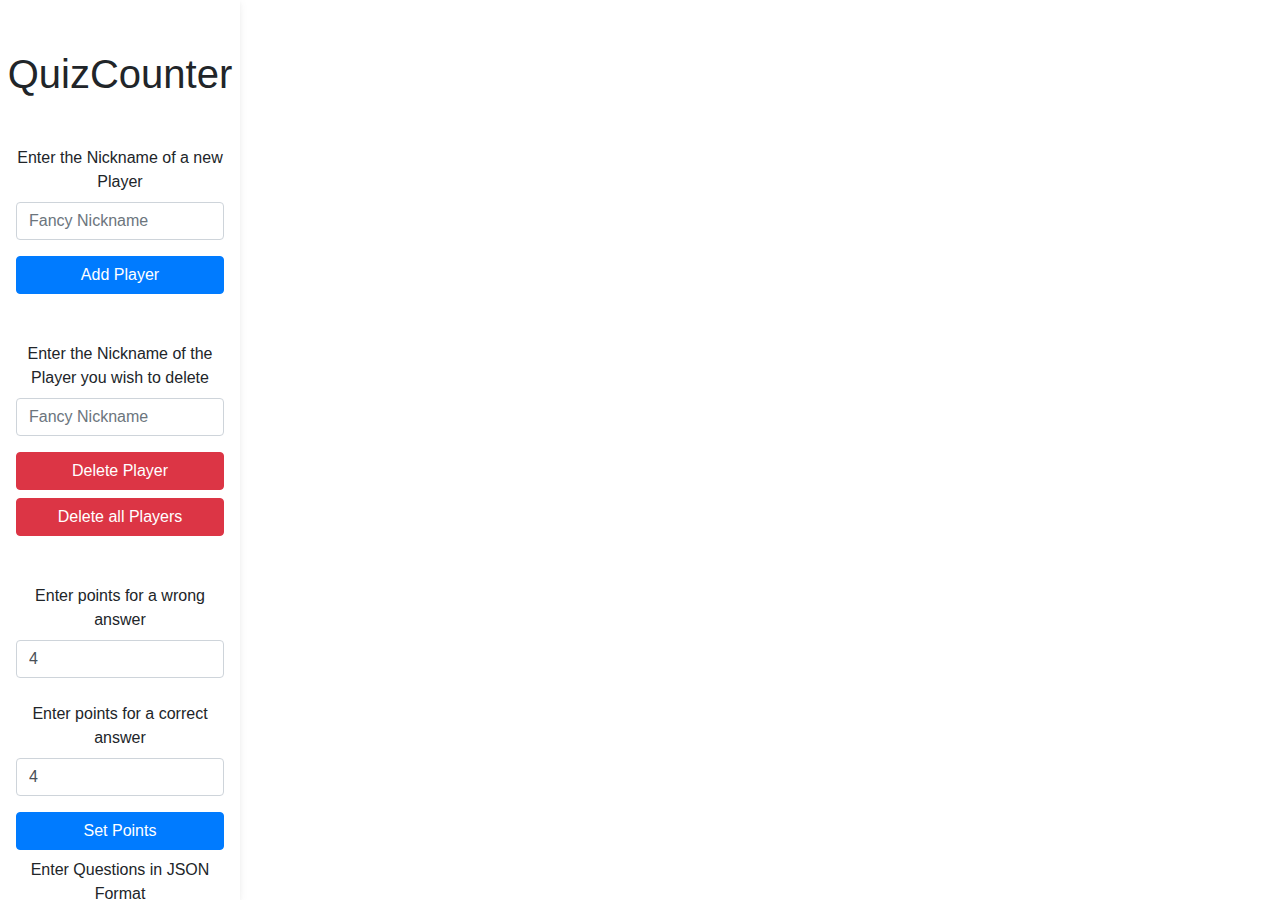
<file: main/index.html>
<!DOCTYPE html>
<html lang="de">
  <head>
    <!-- Required meta tags -->
    <meta charset="utf-8" />
    <meta
      name="viewport"
      content="width=device-width, initial-scale=1, shrink-to-fit=no"
    />

    <link rel="stylesheet" href="index.css" />

    <!-- Bootstrap CSS -->
    <link
      rel="stylesheet"
      href="https://cdn.jsdelivr.net/npm/bootstrap@4.0.0/dist/css/bootstrap.min.css"
      integrity="sha384-Gn5384xqQ1aoWXA+058RXPxPg6fy4IWvTNh0E263XmFcJlSAwiGgFAW/dAiS6JXm"
      crossorigin="anonymous"
    />

    <title>QuizCounter</title>

    <script src="scripts/pointManaging.js"></script>
    <script src="scripts/questionManaging.js" async></script>
    <script src="scripts/userManaging.js"></script>
  </head>
  <body>
    <!-- Sidebar -->
    <nav id="sidebarMenu" class="collapse d-lg-block sidebar bg-white">
      <div class="position-sticky text-center">
        <h1>QuizCounter</h1>
        <div class="list-group list-group-flush mx-3 mt-5">
          <div class="form-group">
            <label for="nameOfNewPlayer"
              >Enter the Nickname of a new Player</label
            >
            <input
              type="text"
              class="form-control"
              id="nameOfNewPlayer"
              placeholder="Fancy Nickname"
            />
          </div>
          <button type="submit" class="btn btn-primary" onclick="addPlayer()">
            Add Player
          </button>
          <div class="form-group mt-5">
            <label for="deletePlayer"
              >Enter the Nickname of the Player you wish to delete</label
            >
            <input
              type="text"
              class="form-control"
              id="deletePlayer"
              placeholder="Fancy Nickname"
            />
          </div>
          <button type="button" class="btn btn-danger" onclick="deletePlayer()">
            Delete Player
          </button>
          <div class="mt-2"></div>
          <button
            type="button"
            class="btn btn-danger"
            onclick="deleteAllPlayers()"
          >
            Delete all Players
          </button>
          <div class="mt-5"></div>
          <div class="form-group">
            <label for="numberForWrongAnswer"
              >Enter points for a wrong answer</label
            >
            <input
              type="text"
              class="form-control"
              id="numberForWrongAnswer"
              value="4"
              data-toggle="tooltip"
              data-placement="bottom"
              title="Enter the points that the other players should get for an
              incorrect answer"
            />
          </div>
          <div class="mt-2"></div>
          <div class="form-group">
            <label for="numberForCorrectAnswer"
              >Enter points for a correct answer</label
            >
            <input
              type="text"
              class="form-control"
              id="numberForCorrectAnswer"
              value="4"
              data-toggle="tooltip"
              data-placement="bottom"
              title="Enter the points that a player should get for an
              correct answer"
            />
          </div>
          <button type="submit" class="btn btn-primary" onclick="setPoints()">
            Set Points
          </button>
          <div class="mt-2"></div>
          <div class="form-group">
            <label for="inputJSON">Enter Questions in JSON Format</label>
            <input
              type="file"
              class="form-control"
              id="inputJSON"
              accept=".json"
              data-toggle="tooltip"
              data-placement="bottom"
              title="The Format won't be checked. Use at your own discretion."
              multiple="false"
            />
          </div>
        </div>
      </div>
    </nav>
    <!-- Sidebar -->
    <div class="container">
      <div class="row h-25 d-inline-block"></div>
      <div class="row" id="questionContainer">
        <div class="col align-self-center">
          <button
            id="prevQuestion"
            type="button"
            class="btn btn-secondary p-3 match-width"
            onclick="prevQuestion()"
          >
            Previous Question
          </button>
        </div>
        <div class="col-6 align-self-center">
          <h4 class="text-center" id="questionField"></h4>
        </div>
        <div class="col align-self-center">
          <button
            id="nextQuestion"
            type="button"
            class="btn btn-secondary p-3 match-width"
            onclick="nextQuestion()"
          >
            Next Question
          </button>
        </div>
      </div>
      <div class="row h-25 d-inline-block"></div>
      <div class="row">
        <table class="table" id="table">
          <thead>
            <tr id="nameField">
              <th scope="col" class="hidden_template">
                <h1 class="p-3 match-width" id="name_1">Name</h1>
              </th>
            </tr>
          </thead>
          <tbody>
            <tr id="add4PointsField">
              <td class="hidden_template">
                <button
                  id="add4_1"
                  type="button"
                  class="btn btn-success p-3 match-width add4Button"
                  onclick="add4Points(this.id)"
                >
                  Add 4 Points
                </button>
              </td>
            </tr>
            <tr id="add1PointsField">
              <td class="hidden_template">
                <button
                  id="add1_1"
                  type="button"
                  class="btn btn-success p-3 match-width"
                  onclick="add1Point(this.id)"
                >
                  Add 1 Point
                </button>
              </td>
            </tr>
            <tr id="pointsField">
              <td class="hidden_template">
                <h1 id="points_1" class="p-3 pointsFieldInner match-width">
                  0 Points
                </h1>
              </td>
            </tr>
            <tr id="sub1PointsField">
              <td class="hidden_template">
                <button
                  id="sub1_1"
                  type="button"
                  class="btn btn-danger p-3 match-width"
                  onclick="sub1Point(this.id)"
                >
                  Subtract 1 Point
                </button>
              </td>
            </tr>
            <tr id="sub4PointsField">
              <td class="hidden_template">
                <button
                  id="sub4_1"
                  type="button"
                  class="btn btn-danger p-3 match-width sub4Button"
                  onclick="sub4Points(this.id)"
                >
                  Subtract 4 Points
                </button>
              </td>
            </tr>
            <tr id="wrongAnswerField">
              <td class="hidden_template">
                <button
                  id="wrong_1"
                  type="button"
                  class="btn btn-danger p-3 match-width"
                  onclick="wrongAnswer(this.id)"
                >
                  Wrong answer
                </button>
              </td>
            </tr>
          </tbody>
        </table>
      </div>
    </div>
  </body>
</html>
</file>
<file: main/index.css>
.sidebar {
  position: fixed;
  top: 0;
  bottom: 0;
  left: 0;
  padding: 50px 0 0; /* Height of navbar */
  box-shadow: 0 2px 5px 0 rgb(0 0 0 / 5%), 0 2px 10px 0 rgb(0 0 0 / 5%);
  width: 240px;
  z-index: 600;
  overflow-y: scroll;
}

.match-width {
  width: 100%;
}
.hidden_template {
  display: none;
}
#questionContainer {
  display: none;
}
</file>
